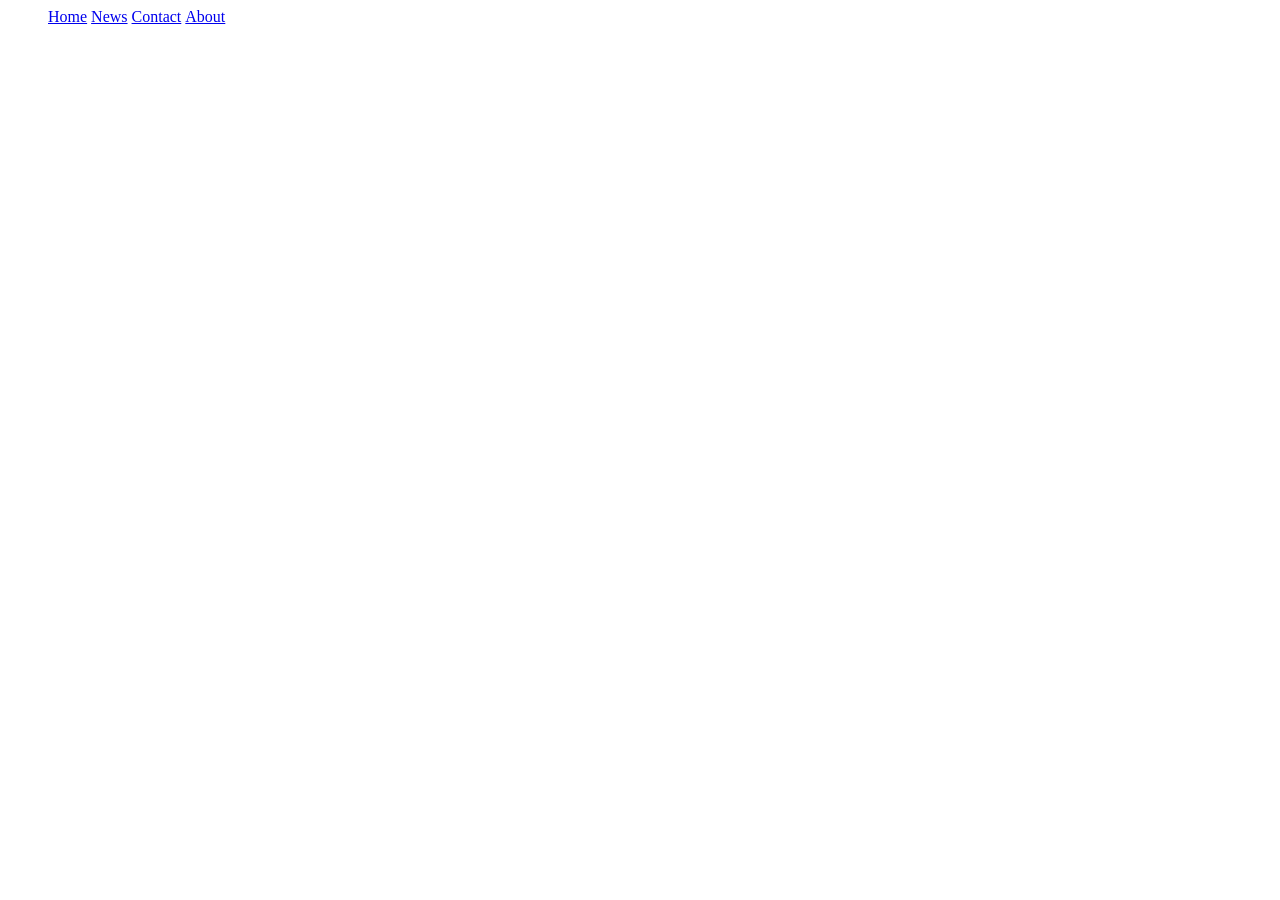
<file: index.html>
<!DOCTYPE html>
<html>
<head>
<style>
ul {
  list-style-type: none;
  margin: 0;
  pjavascript:void(0);adding: 0;
}

li {
  display: inline;
}
</style>
</head>
<body>

<ul>
  <li><a href="#home">Home</a></li>
  <li><a href="#news">News</a></li>
  <li><a href="#contact">Contact</a></li>
  <li><a href="#about">About</a></li>
</ul>

</body>
</html>
</file>
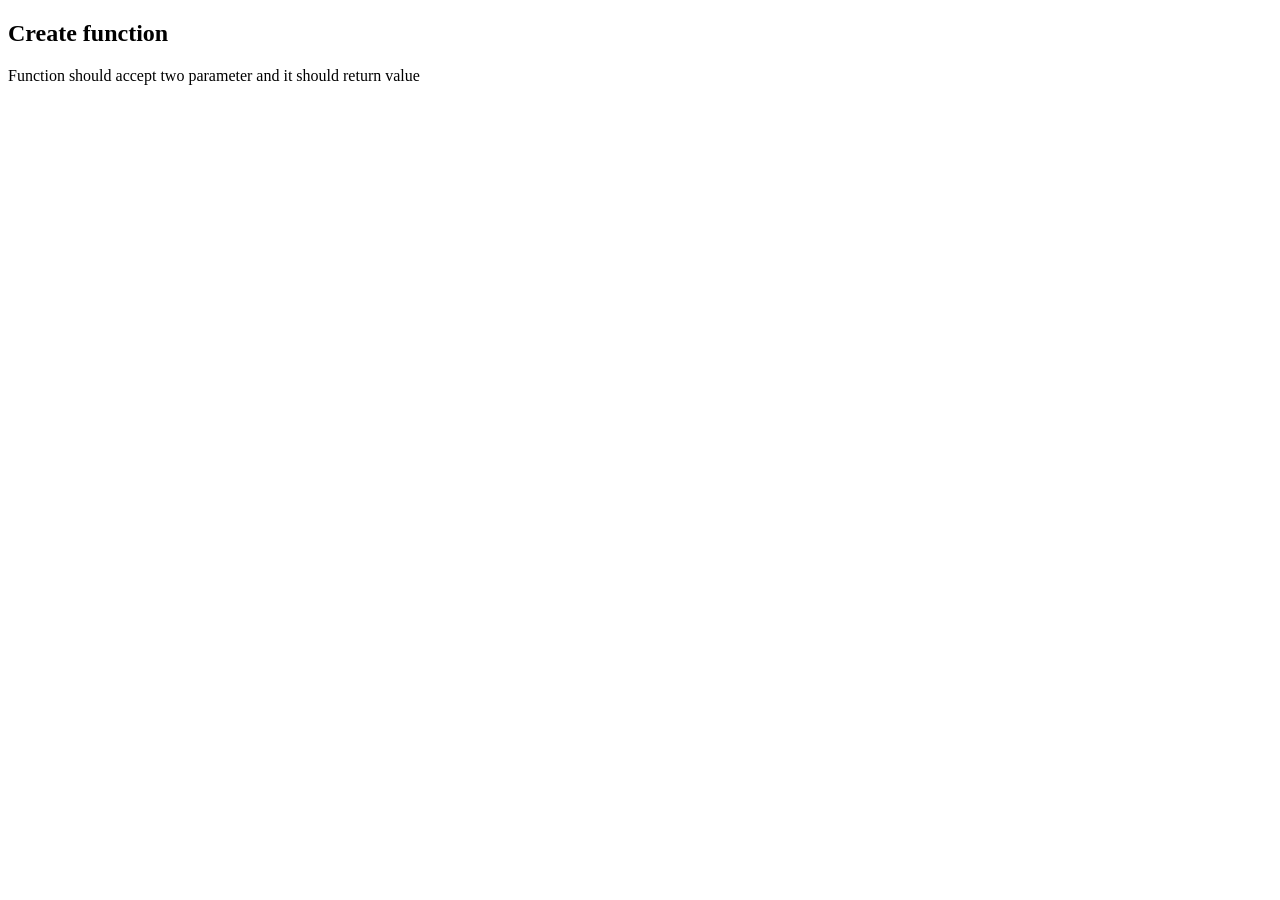
<file: create function.html>
<!DOCTYPE html>
<html>
<head>
<title>Function with paramters</title>
</head>    
<body>
 <h2>Create function</h2>
 <p>Function should accept two parameter and it should return value</p>
 <script>
 function add(a,b)
 {
     c = a + b;
     return c;
 }
 function sport(a,b)
 {
     c = a + " " + b;
     return c;
 } 
 let value1 = add(60,40);
 let value2 = sport("Hockey","Basketball");
 console.log(value1,value2);
 
 </script>
</body>
</html>
</file>
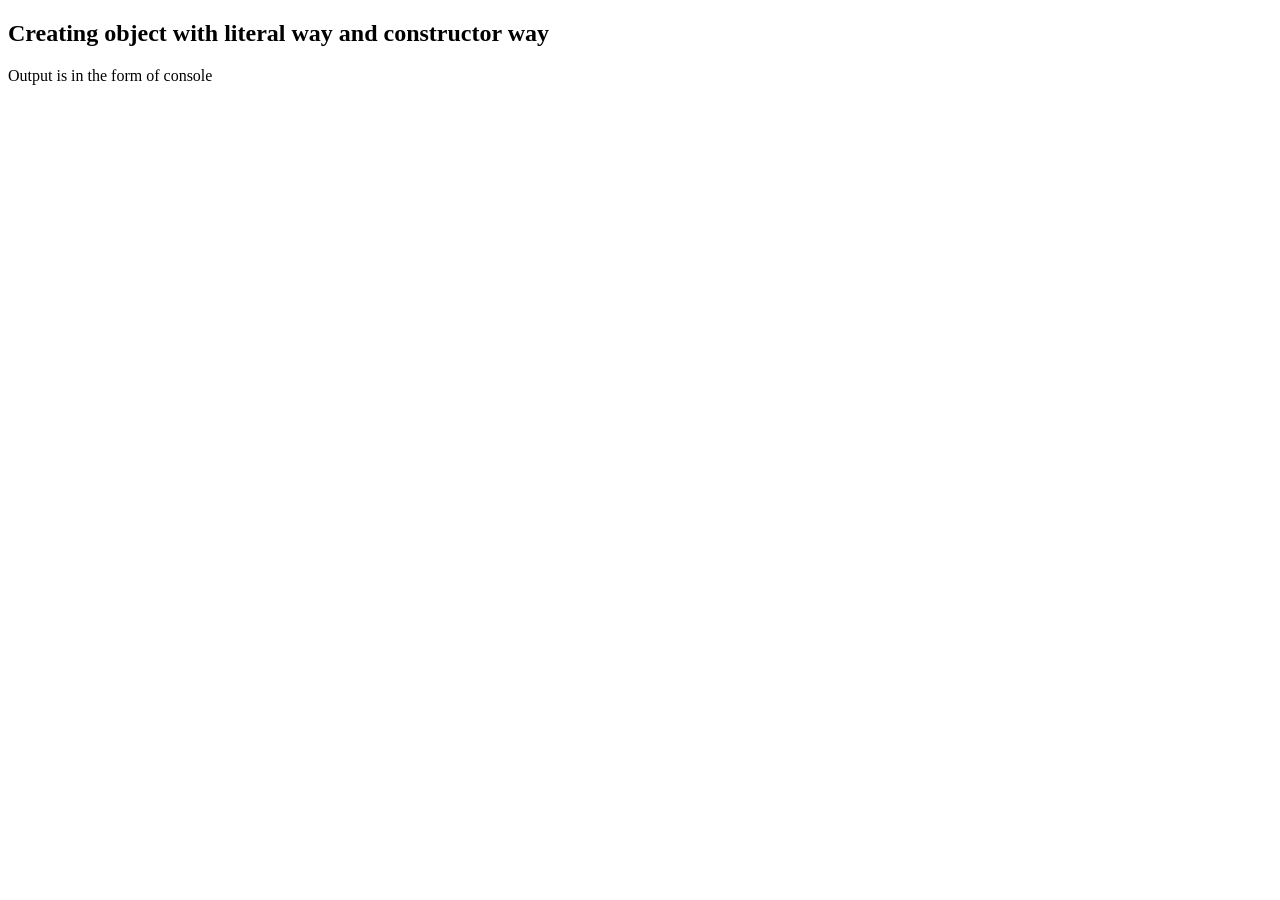
<file: create object.html>
<!DOCTYPE html>
<html>
<head>
<title>Create object </title>
</head>    
<body>
 <h2>Creating object with literal way and constructor way </h2>
 <p>Output is in the form of console</p>
 <script>
 let batch1 = {
     studentName: "Suresh",
     rollNo: 12,
     studyDetails: 'Diploma in Computer Application',
     duration:' one months'
 }
 let batch2 = {
     studentName: "Raja",
     rollNo: 10,
     studyDetails: 'Diploma in Computer Application',
     duration:' three months'
 }
 let workers =new Object({employeeName:'Kadhir',age:25,employmentId:152, salary:15000});

 console.log(batch1,batch2,workers);
 </script>
</body>
</html>
</file>
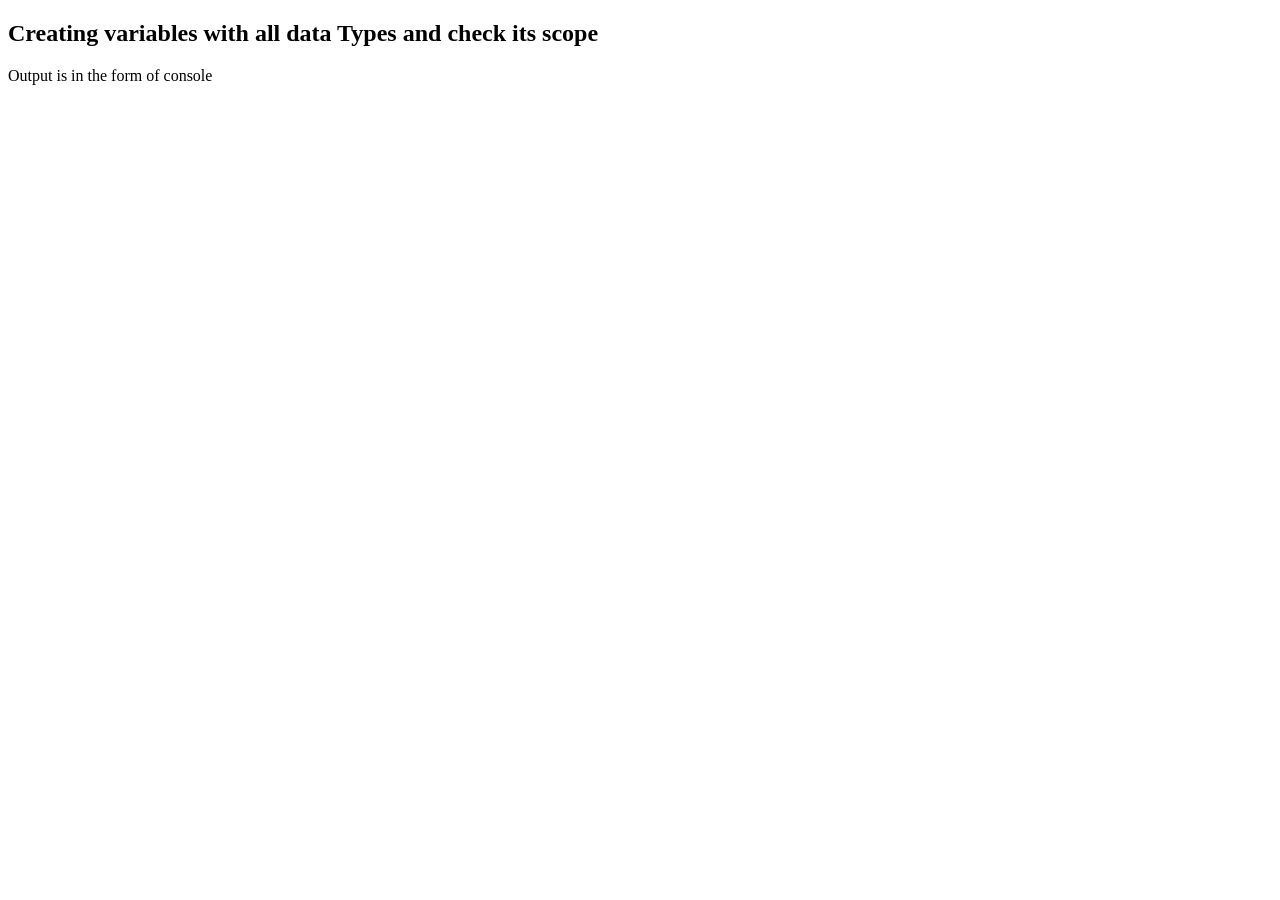
<file: create variable.html>
<!DOCTYPE html>
<html>
<head>
<title>Create Variables </title>
</head>    
<body>
 <h2>Creating variables with all data Types and check its scope </h2>
 <p>Output is in the form of console</p>
 <script>
 //Number
 function add()
 {
     let a = 4;
     let b = 6;
     let c = a + b;
     return c;
 }
 let value = add();
 console.log(value);
 let a = 12
 let b = 12
 const sum = a + b;
 console.log(sum);

 //string and boolean
 let x, y;
 x = 'Dark';
 y = 'storm';
 const z = x + y;
 console.log(typeof(z));
 console.log(Boolean(z));
 let val = '';
 console.log(Boolean(val));
//array
var fruits = [ "apple", "orange", "mango" ];
 console.log(fruits);
 const empDetails=[
     {
         firstName:'Ravi',
         lastName:'kavin',
         regNo:15,
         age:25}
        ];
 console.log(empDetails);
//object
 const cars = [];
cars[0]= "Saab";
cars[1]= "Volvo";
cars[2]= "BMW";
console.log(cars); 
const person = {firstName:"John", lastName:"Doe", age:50, eyeColor:"blue"};
console.log(person);
 </script>
</body>
</html>
</file>
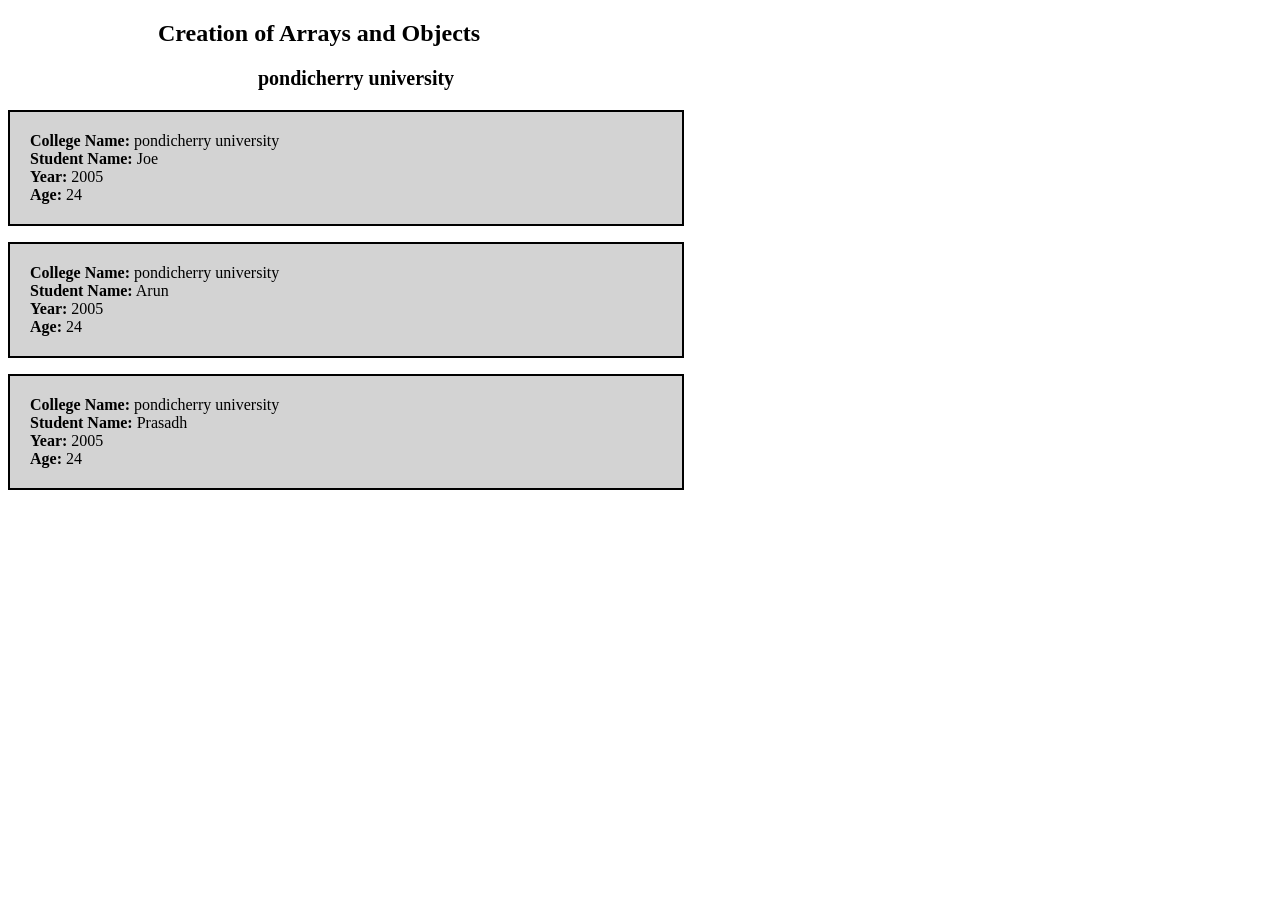
<file: creation of arrays and object.html>
<!DOCTYPE html>
<html>
<head>
	<title>Creation of Array and Object</title>
<style>
div p{
	background:lightgrey;
	max-width: 50%;
	min-widrh: 20%;
	padding: 20px;
	border-style: solid;
	border-color:black ;
	border-width: 2px;
}
</style>	
</head>
<body>
<h2 style="margin-left:150px;">Creation of Arrays and Objects</h2>
<p style="font-size: 20px; font-weight: bold; margin-left:250px ;">pondicherry university</p>
<div><p id="demo1"></p>
<p id="demo2"></p>
<p id="demo3"></p> </div>
<script>
var University = [
		{
			collegename:"pondicherry university",
			studentname:"Joe",
			year:2005,
			age:24,
		},
		{
			collegename:"pondicherry university",
			studentname:" Arun",
			year:2005,
			age:24,	
		},
		{
			collegename:"pondicherry university",
			studentname:"Prasadh",
			year:2005,
			age:24,	
		}];


document.getElementById("demo1").innerHTML= "<B>College Name:</B>" + " " +University[0].collegename  +"<br>"+ "<B>Student Name:</B>" + " " + University[0].studentname +"<br>"+ "<B>Year:</B>" + " " + University[0].year +"<br>" + "<B>Age:</B>" + " " + University[0].age;

document.getElementById("demo2").innerHTML= "<B>College Name:</B>" + " " +University[1].collegename  +"<br>"+ "<B>Student Name:</B>" + " " + University[1].studentname +"<br>"+ "<B>Year:</B>" + " " + University[1].year +"<br>"+ "<B>Age:</B>" + " " + University[1].age;

document.getElementById("demo3").innerHTML= "<B>College Name:</B>" + " " +University[2].collegename  +"<br>"+ "<B>Student Name:</B>" + " " + University[2].studentname +"<br>"+ "<B>Year:</B>" + " " + University[2].year +"<br>"+ "<B>Age:</B>" + " " + University[2].age;
</script>
</body>
</html>
</file>
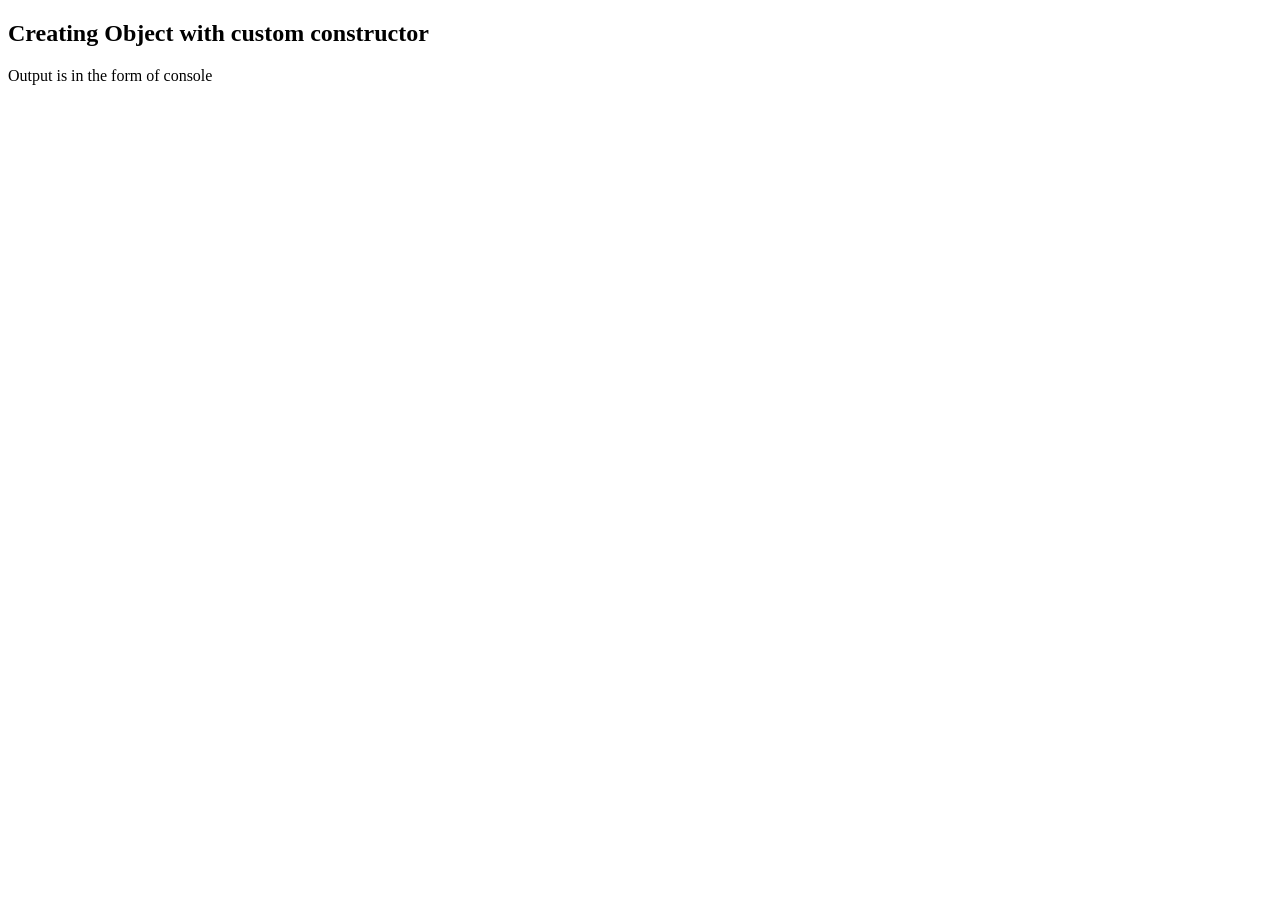
<file: custom constructor.html>
<!DOCTYPE html>
<html>
<head>
<title>Creating custom constructor</title>
</head>    
<body>
 <h2>Creating Object with custom constructor</h2>
 <p>Output is in the form of console</p>
 <script>
     function paintdetails(brand,colour,type,price)
     {
         this.brand = brand;
         this.colour = colour;
         this.type = type;
         this.price = price;
     }
let asianpaint = new paintdetails('TractorEmulsion', 'matteblue', 'exterior', 2500)
let asianpaints = new paintdetails('Ultimate', 'mediumgreen', 'exterior', 3000)
let nipponpaint = new paintdetails('Atomfibra', 'lightviolet', 'interior', 1000)
console.log(asianpaint,asianpaints, nipponpaint);


 </script>
</body>
</html>
</file>
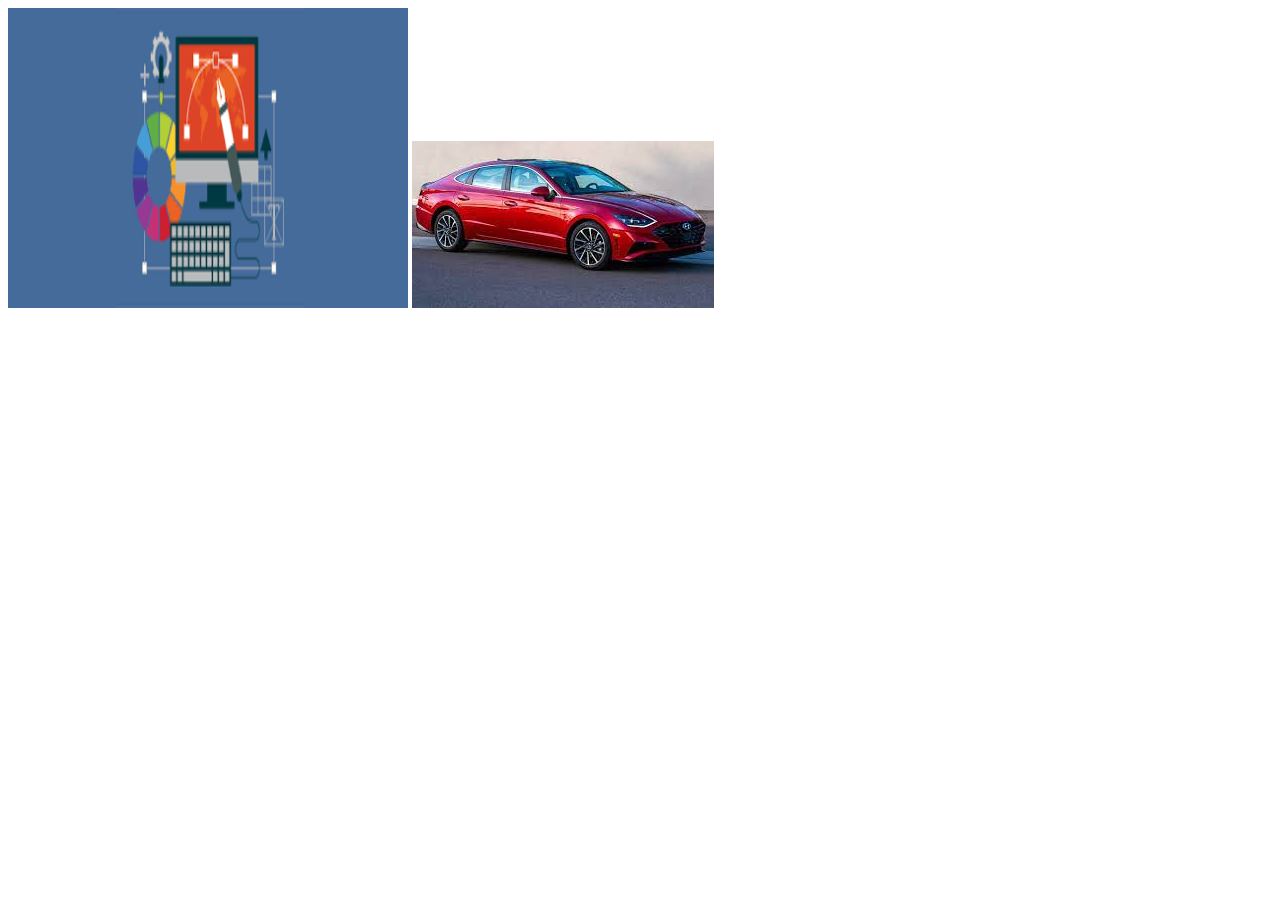
<file: image.html>
<!DOCTYPE html>
<html>
<head>
<title>Page Title</title>
</head>
<body>


<img src="images/image1.png" style="width:400px;height:300px;" />
<img src="[data-uri]"/>





</body>
</html>
</file>
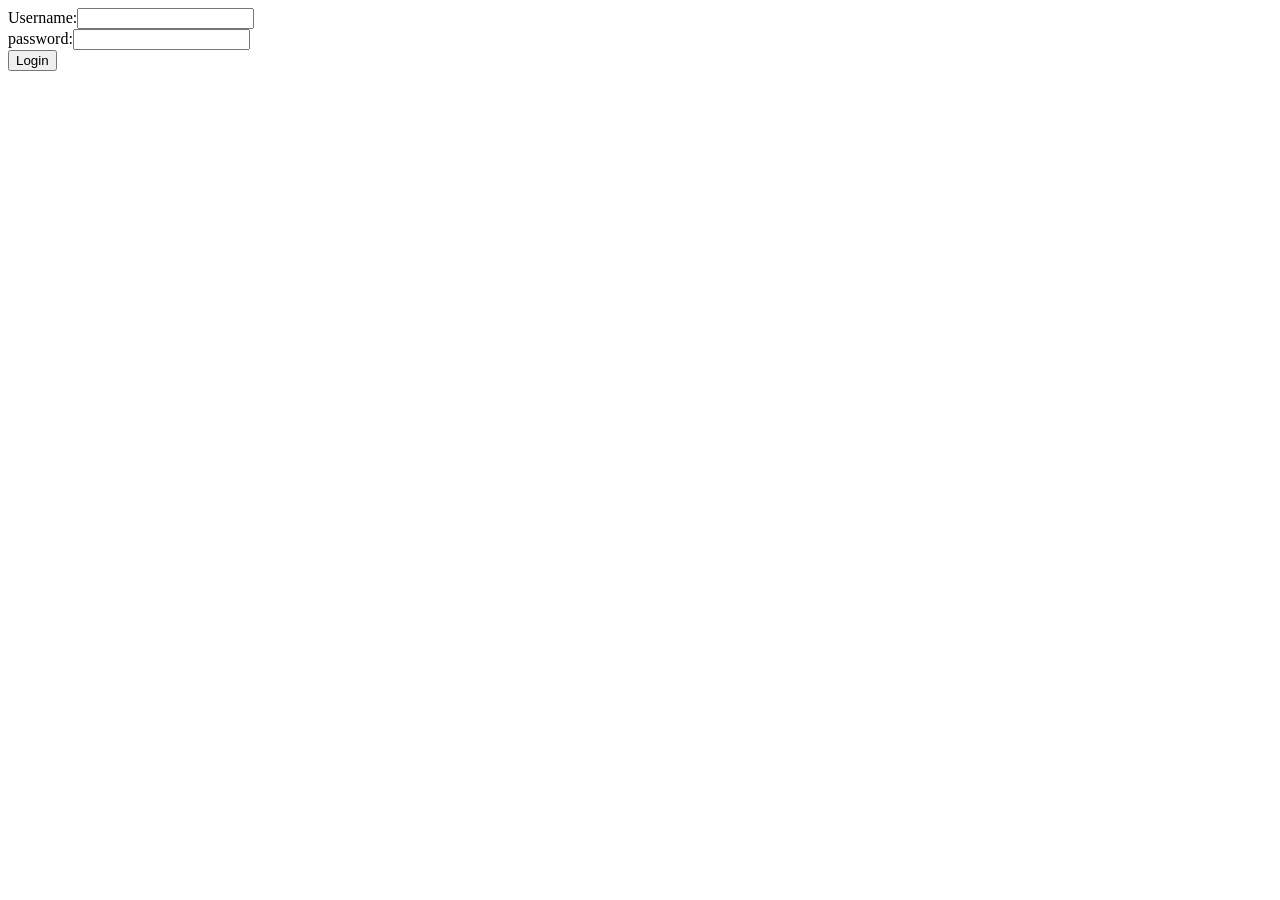
<file: login validationform.html>
<!DOCTYPE html>
<html>
<head>
    <title>Login Page</title>
</head>
<body>
    
<script>
function validateform(){
 let name = document.myform.name.value;
 let password = document.myform.password.value;

 if(name == null || name == ""){
 alert("Username cannot be empty");
 return false;
}else if(password.length < 6){
    alert("Password must be at least 6 characters long.");
    return false;}
}
</script>

<form name ="myform" method ="post" onsubmit ="return validateform()">
<label>Username:</label><input type="text" name="name" ><br/>
<label>password:</label><input type="password" name="password" ><br/>
<input type="submit" value="Login">
</form>
</body>
</html>
</file>
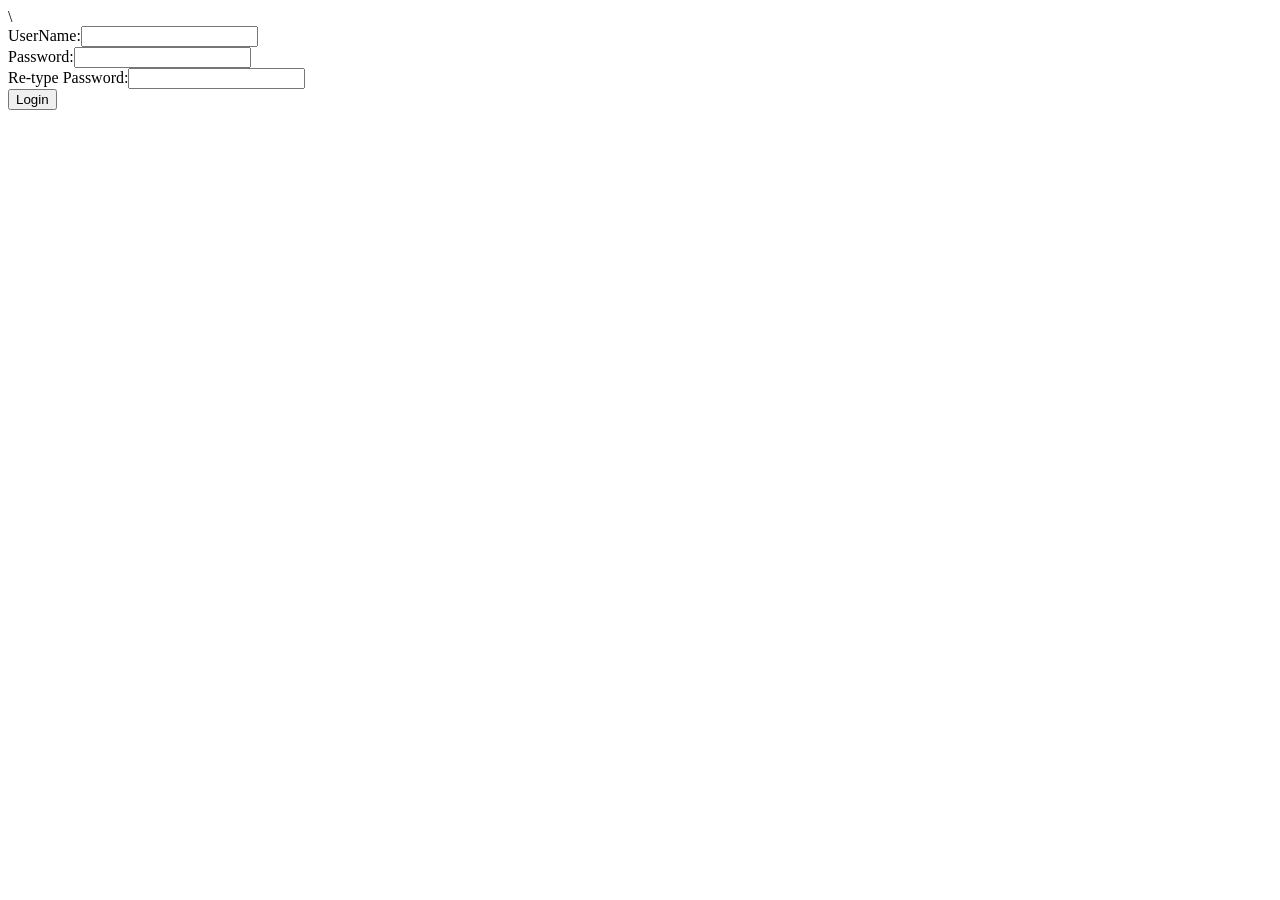
<file: loginaccount details.html>
<!DOCTYPE html>
<html>\
    <title></title>
    <head>
        <body>
            <script>
                function matchpass(){
                    let firstpassword= document.f1.password.value;
                    let secondpassword= document.f1.password2.value;
                    let fname= document.f1.name.value;
                    if(fname = fname){
                        return true;
                    }
                    else{
                        alert("User not exists. Please create a new user account");
                    }
                    if(firstpassword == secondpassword){
                        alert("Logged in successfully");
                        return true;
                    }
                    else{
                        alert("Password not matching");
                        return false;
                    }
                }
            </script>
            <form name= "f1" onsubmit="return matchpass()">
            <label>UserName:</label><input type="text" name="name"><br/>
            <label>Password:</label><input type="password" name="password"><br/>
            <label>Re-type Password:</label><input type="password" name="password2"><br/>
            <input type="submit" value="Login">
            </form>
        </body>
    </head>
</html>
</file>
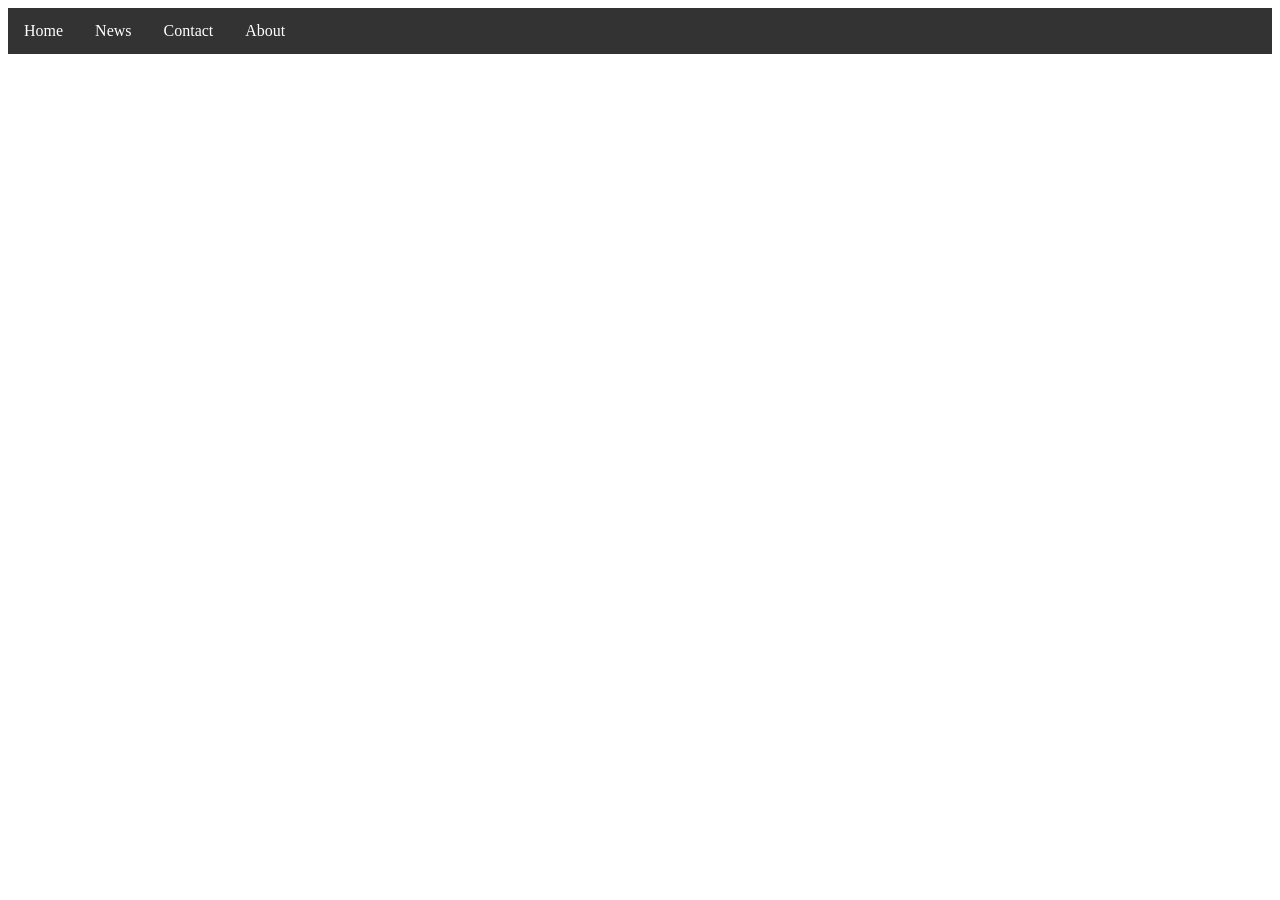
<file: navbar.html>
<!DOCTYPE html>
<html>
<head>
<style>
ul {
  list-style-type: none;
  margin: 0;
  padding: 0;
  overflow: hidden;
  background-color: #333;
}

li {
  float: left;
}

li a {
  display: block;
  color: white;
  text-align: center;
  padding: 14px 16px;
  text-decoration: none;
}

li a:hover {
  background-color: #111;
}
</style>
</head>
<body>

<ul>
  <li><a class="active" href="#home">Home</a></li>
  <li><a href="#news">News</a></li>
  <li><a href="#contact">Contact</a></li>
  <li><a href="#about">About</a></li>
</ul>

</body>
</html>
</file>
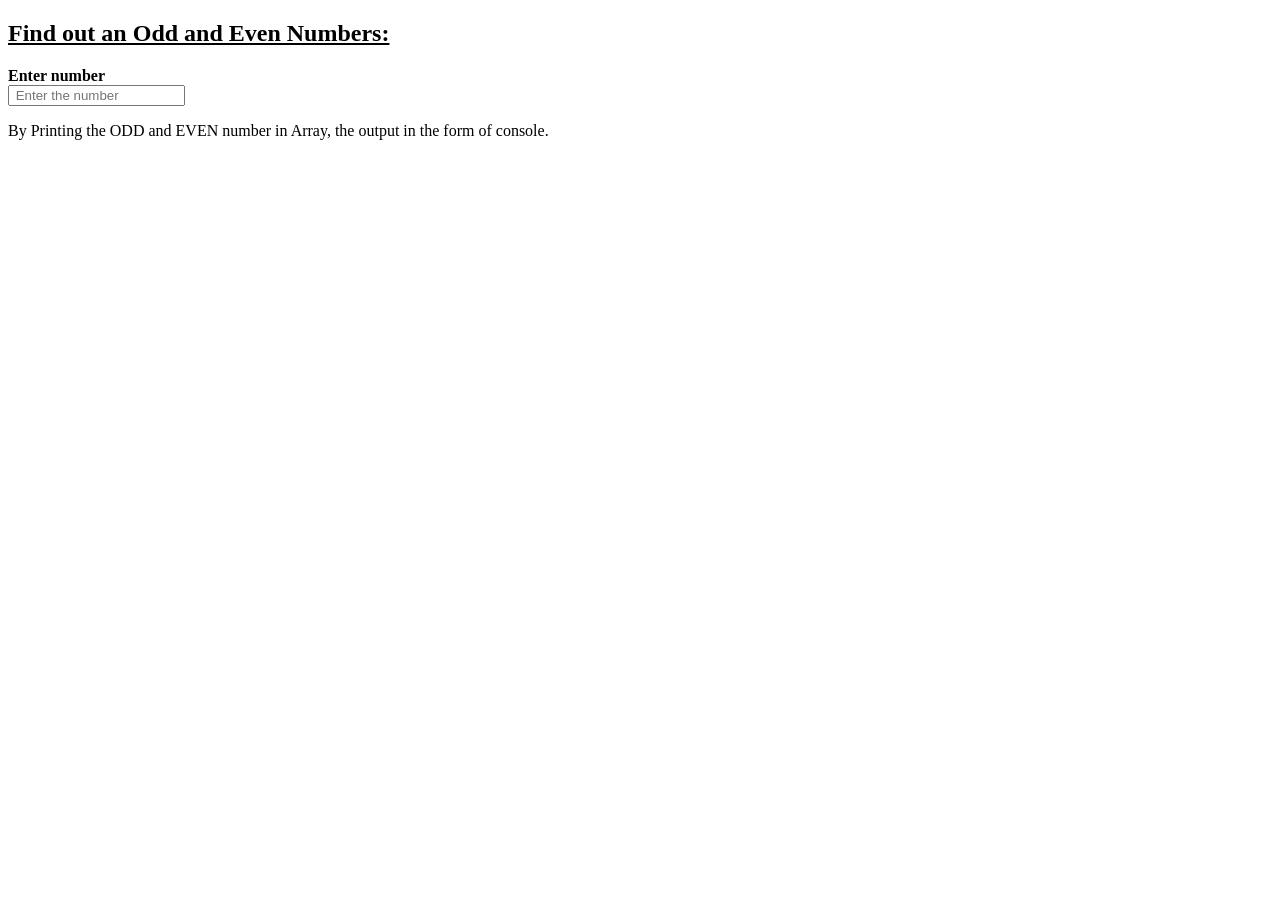
<file: odd.html>
<!DOCTYPE html>
<html>
<head>
    <title>Creation of Odd and Even number</title>
    <style>
       
       h2{
           
            text-decoration-line: underline;
        }
     </style>
</head>
<body>
    <h2>Find out an Odd and Even Numbers:</h2>
    <div>
    <label><b>Enter number</b></label><br/>
    <input type="number" placeholder =" Enter the number" name="" id="oddeven" onkeyup="isCheck()">
    <span id="showmsg"></span></div>
    
<script>
 function isCheck(){
    let num = document.getElementById('oddeven').value;
    {
        if(num % 2 === 0){
            document.getElementById('showmsg').innerHTML = 
            "Number" + " " + num + " is Even number";
        }else{
            document.getElementById('showmsg').innerHTML = 
            "Number" + " " + num + " is odd number";
        }
    }
 
 }
console.log("Print Odd number:");
 for(let i=50;i<100; i++){
    if(i%2 != 0){
    console.log([i]);
}
}
console.log("Print Even number:")
for (let j=50; j<100; j++){
    if(j%2 == 0){
 console.log([j]);
}
}
</script>

<p>By Printing the ODD and EVEN number in Array, the output in the form of console.</p>
</body>
</html>
</file>
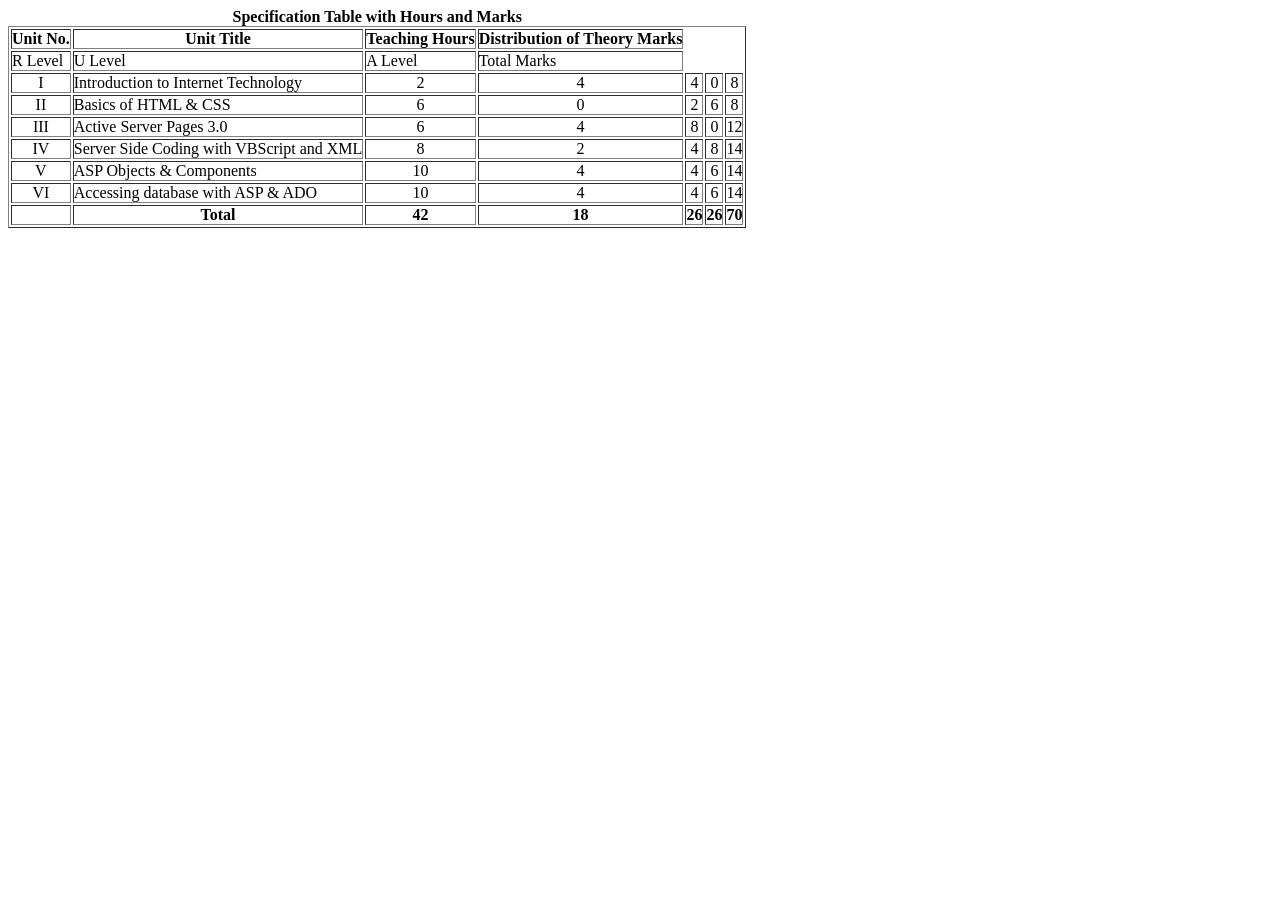
<file: table.html>
<html>
<body>
<TABLE BORDER=”1″ CELLPADDING=”2″>
<CAPTION ALIGN=”Top”><b>Specification Table with Hours
and Marks<CAPTION>
<TR>
<TH ROWSPAN=”2″>Unit No.</TH>
<TH ROWSPAN=”2″>Unit Title</TH>
<TH ROWSPAN=”2″>Teaching Hours</TH>
<TH Colspan=”4″>Distribution of Theory Marks</TH>
</TR>
<TR>
<TD>R Level </TD>
<TD>U Level </TD>
<TD>A Level </TD>
<TD>Total Marks </TD>
</TR>
<TR>
<TD> <center>I </TD>
<TD>Introduction to Internet Technology</TD>
<TD><center>2</TD>
<TD><center>4</TD>
<TD><center>4</TD>
<TD><center>0</TD>
<TD><center>8</TD>
</TR>
<TR>
<TD> <center>II </TD>
<TD>Basics of HTML & CSS</TD>
<TD><center>6</TD>
<TD><center>0</TD>
<TD><center>2</TD>
<TD><center>6</TD>
<TD><center>8</TD>
</TR>
<TR>
<TD> <center>III </TD>
<TD>Active Server Pages 3.0</TD>
<TD><center>6</TD>
<TD><center>4</TD>
<TD><center>8</TD>
<TD><center>0</TD>
<TD><center>12</TD>
</TR>
<TR>
<TD> <center>IV </TD>
<TD>Server Side Coding with VBScript and XML</TD>
<TD><center>8</TD>
<TD><center>2</TD>
<TD><center>4</TD>
<TD><center>8</TD>

<TD><center>14</TD>
</TR>
<TR>
<TD> <center>V </TD>
<TD>ASP Objects & Components</TD>
<TD><center>10</TD>
<TD><center>4</TD>
<TD><center>4</TD>
<TD><center>6</TD>
<TD><center>14</TD>
</TR>
<TR>
<TD> <center>VI </TD>
<TD>Accessing database with ASP & ADO</TD>
<TD><center>10</TD>
<TD><center>4</TD>
<TD><center>4</TD>
<TD><center>6</TD>
<TD><center>14</TD>
</tr>
<TR>
<TD> </TD>
<TD><center><b>Total</TD>
<TD><center><b>42</TD>
<TD><center><b>18</TD>
<TD><center><b>26</TD>
<TD><center><b>26</TD>
<TD><center><b>70</TD>
</tr>
</TABLE>
</body>
</html>
</file>
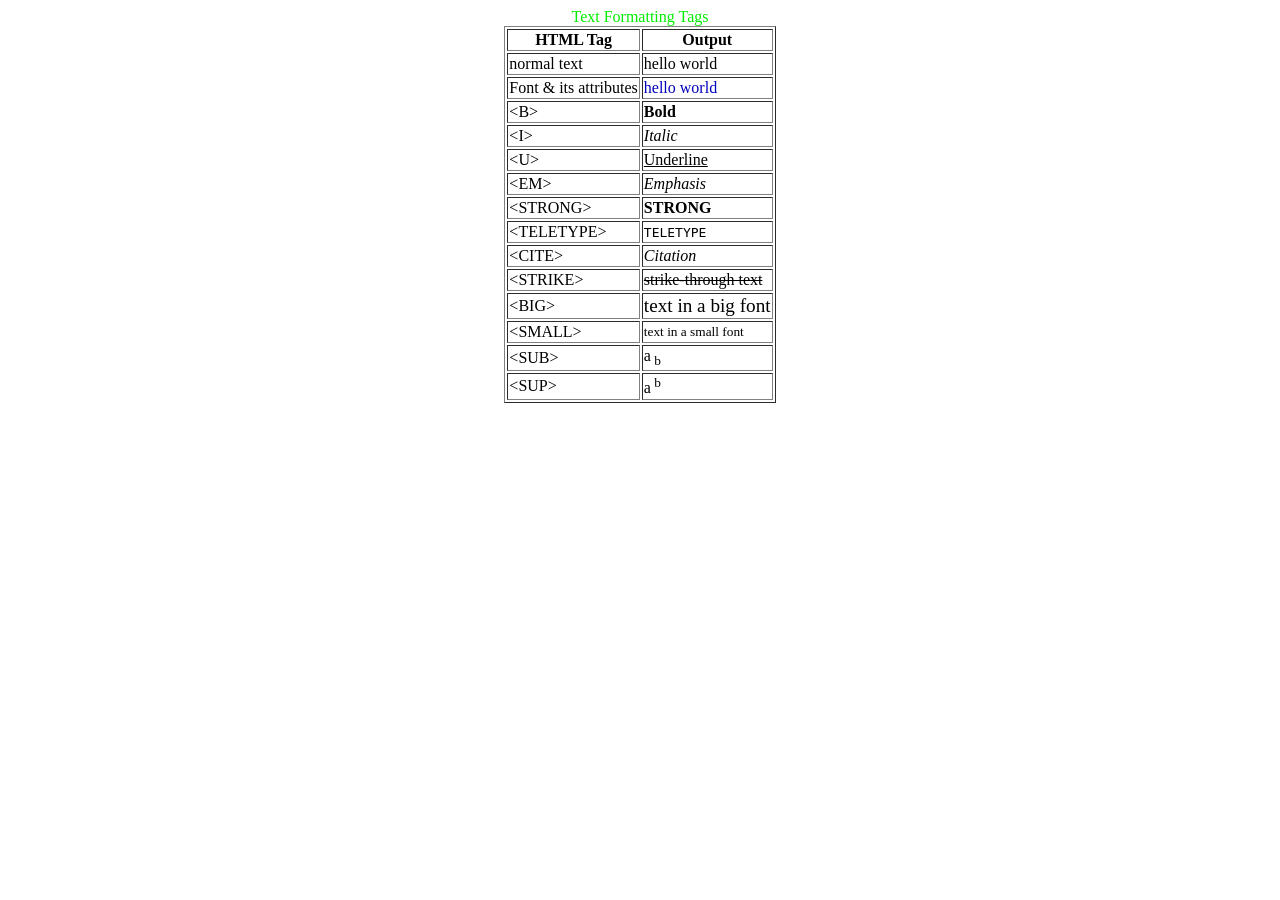
<file: table2.html>
<html>
<body>
<center>
<table border=1>
<caption align=”top”><font size=”+3″ color=”red”>Text
Formatting Tags</font>
</caption>
<tr>
<th>HTML Tag</th>
<th>Output</th>
</tr>
<tr>
<td>normal text</td>
<td>hello world</td>
</tr>
<tr>
<td>Font & its attributes</td>
<td><FONT SIZE=”+2″ COLOR=”#RRGGBB”> hello world
</FONT></td>
</tr>
<tr>
<td>&lt;B&gt;</td>
<td><B> Bold </B></td>
</tr>
<tr>
<td>&lt;I&gt;</td>
<td><I> Italic </I></td>
</tr>
<tr>
<td>&lt;U&gt;</td>
<td><U> Underline </U></td>
</tr>
<tr>
<td>&lt;EM&gt;</td>
<td><EM> Emphasis </EM></td>
</tr>
<tr>
<td>&lt;STRONG&gt;</td>
<td><STRONG> STRONG </STRONG></td>
</tr>
<tr>
<td>&lt;TELETYPE&gt;</td>
<td><TT> TELETYPE </TT></td>
</tr>
<tr>
<td>&lt;CITE&gt;</td>
<td><CITE> Citation </CITE></td>
</tr>
<tr>
<td>&lt;STRIKE&gt;</td>
<td><STRIKE> strike-through text </STRIKE></td>
</tr>

<tr>
<td>&lt;BIG&gt;</td>
<td><BIG> text in a big font </BIG></td>
</tr>
<tr>
<td>&lt;SMALL&gt;</td>
<td><SMALL> text in a small font <SMALL></td>
</tr>
<tr>
<td>&lt;SUB&gt;</td>
<td>a<SUB> b </SUB></td>
</tr>
<tr>
<td>&lt;SUP&gt;</td>
<td>a<SUP> b</SUP></td>
</tr>
</table>
</body>
</html>
</file>
